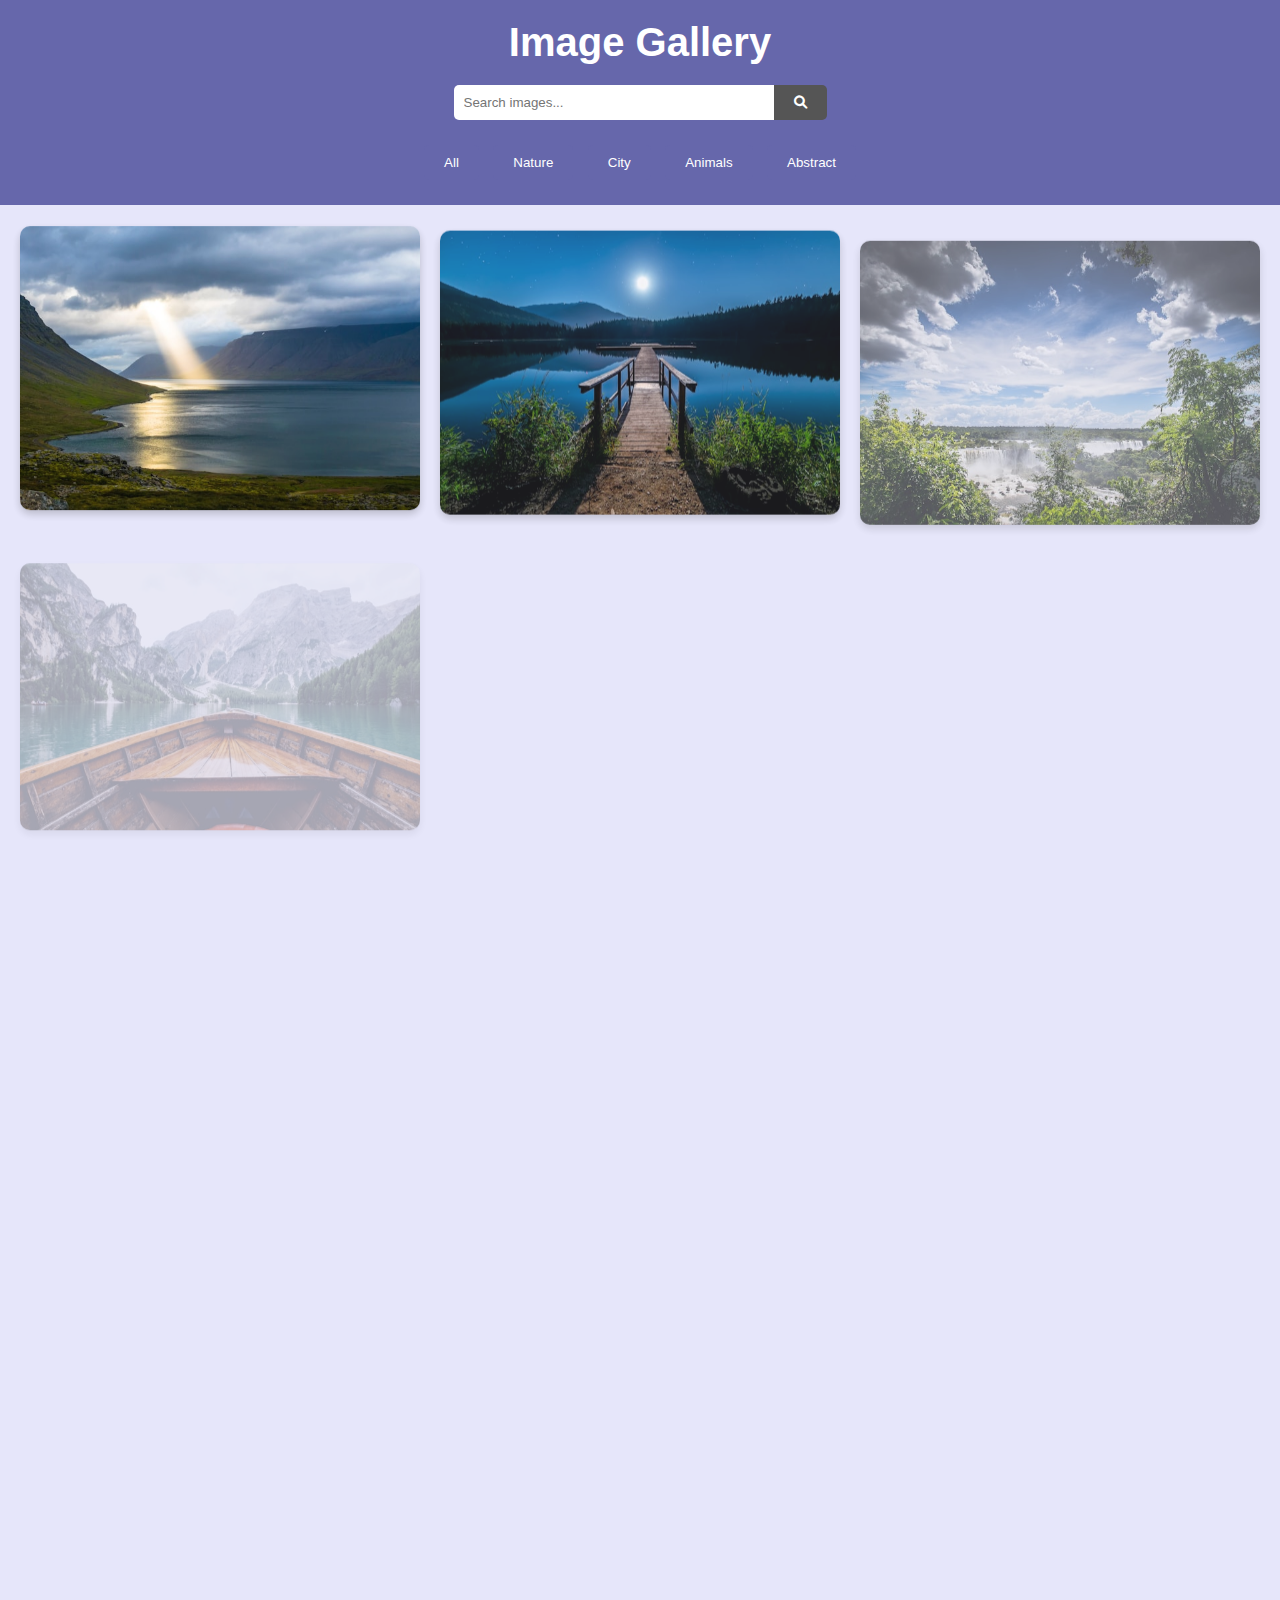
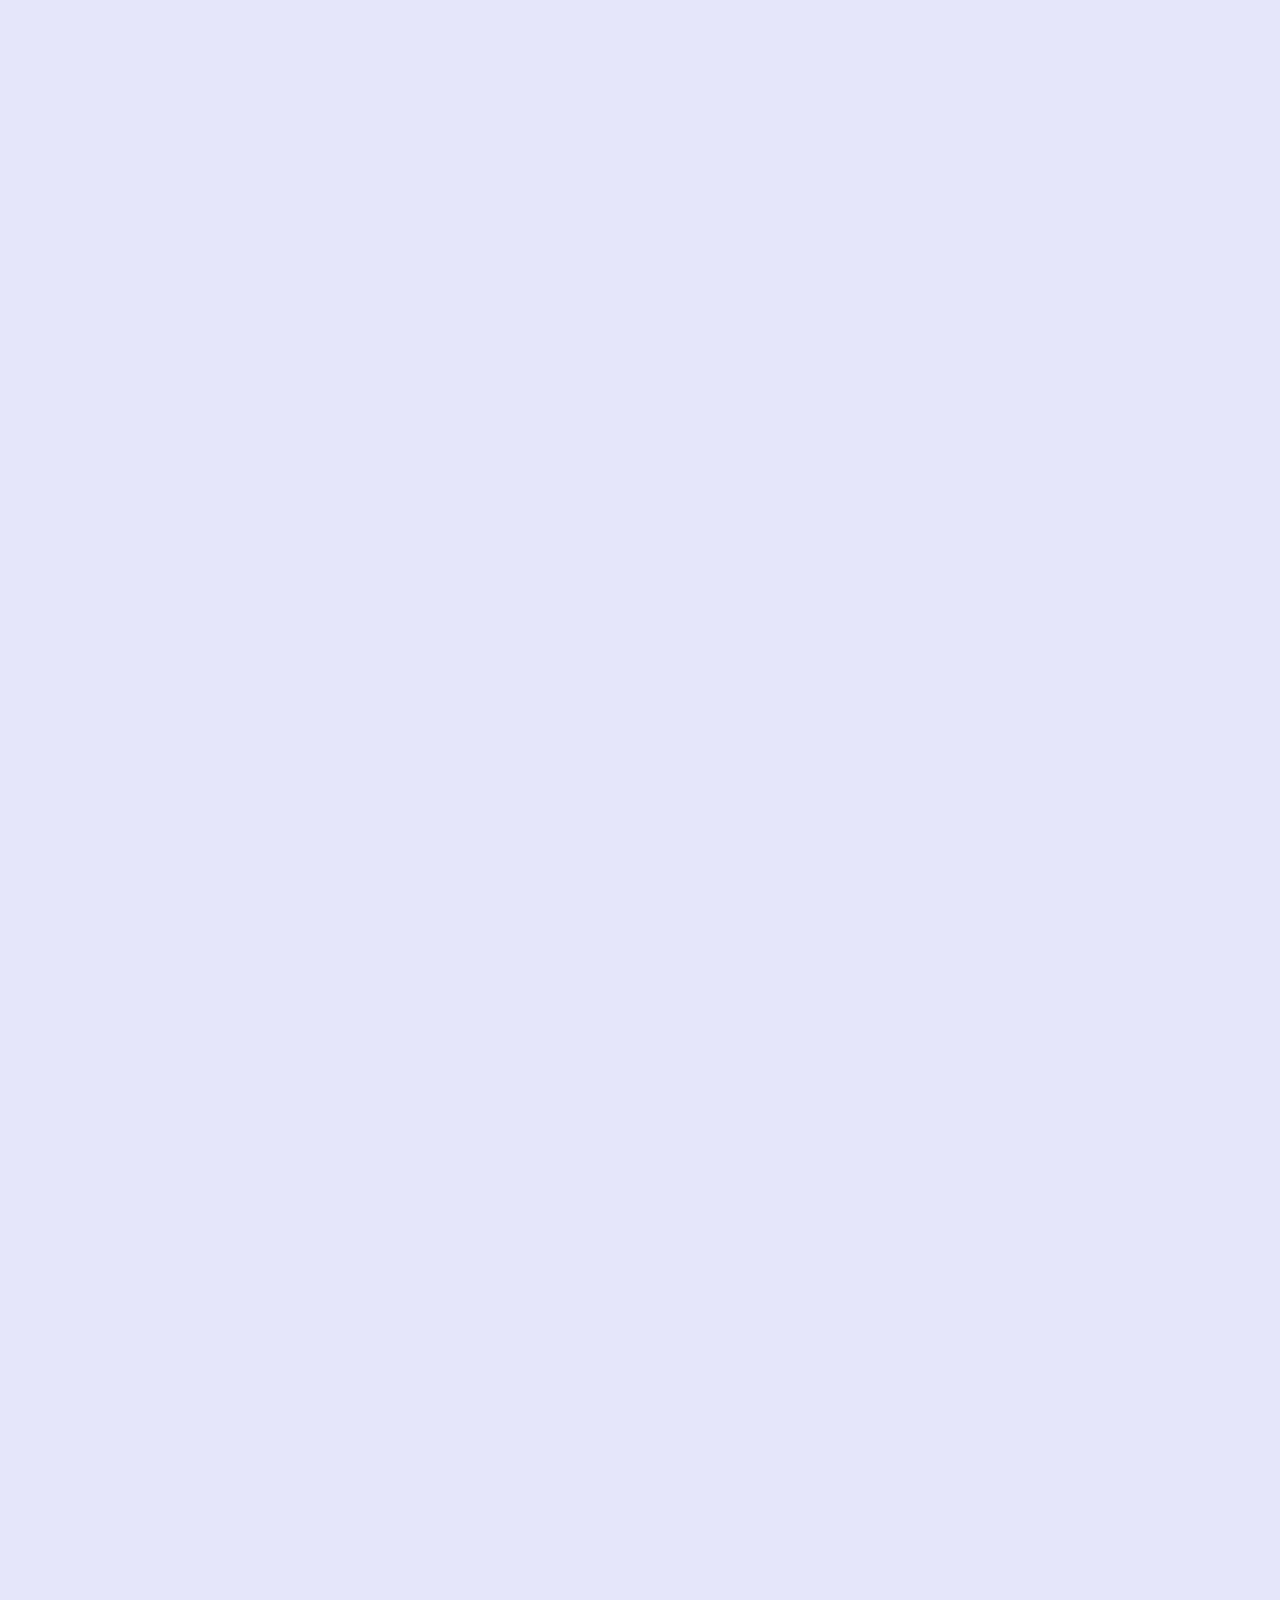
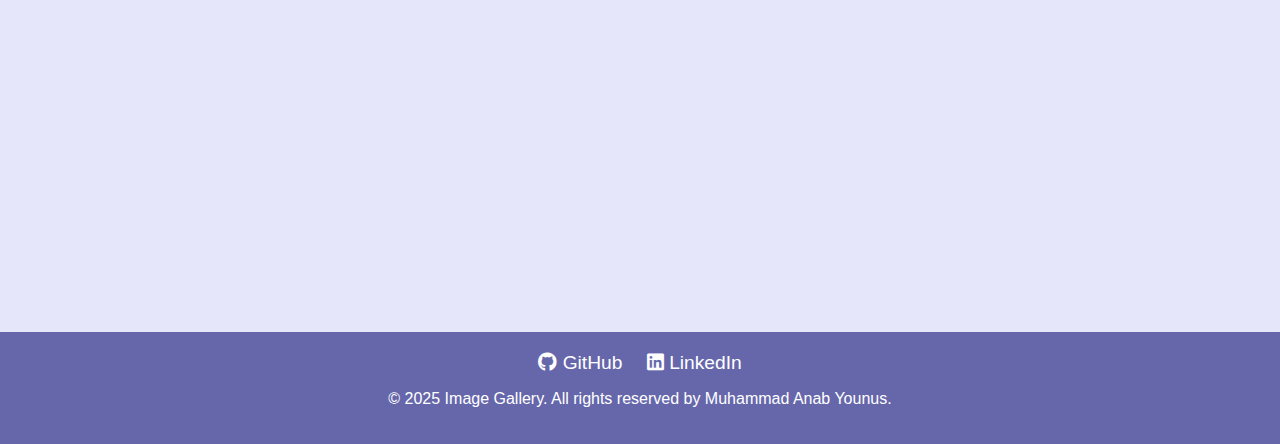
<file: task-1 image gallery/index.html>
<!DOCTYPE html>
<html lang="en">
<head>
  <meta charset="UTF-8">
  <meta name="viewport" content="width=device-width, initial-scale=1.0">
  <title>Image Gallery</title>
  <link rel="stylesheet" href="https://cdnjs.cloudflare.com/ajax/libs/font-awesome/6.0.0/css/all.min.css">
  <link rel="stylesheet" href="styles/main.css">
  <link rel="shortcut icon" href="./images/ANAB.png" type="image/x-icon">
</head>
<body>
  <header>
    <h1>Image Gallery</h1>
    <div class="search-bar">
      <input type="text" id="search" placeholder="Search images...">
      <button><i class="fas fa-search"></i></button>
    </div>
    <div class="filters">
      <button data-filter="all">All</button>
      <button data-filter="nature">Nature</button>
      <button data-filter="city">City</button>
      <button data-filter="animals">Animals</button>
      <button data-filter="abstract">Abstract</button>
    </div>
  </header>

  <div class="gallery">
    <!-- Nature Images -->
    <div class="gallery-item nature" data-category="nature" data-title="Nature 1" data-description="Beautiful landscape.">
      <img src="./images/Nature-1.jpg" alt="Nature 1">
      <div class="overlay">
        <h3>Beautiful landscape.

        </h3>
        <p>Beautiful landscape.</p>
      </div>
    </div>
    <div class="gallery-item nature" data-category="nature" data-title="Nature 2" data-description="Scenic view.">
      <img src="./images/Nature-2.jpg" alt="Nature 2">
      <div class="overlay">
        <h3>Nature 2</h3>
        <p>Scenic view.</p>
      </div>
    </div>
    <div class="gallery-item nature" data-category="nature" data-title="Nature 3" data-description="Mountain view.">
      <img src="./images/Nature-3.jpg" alt="Nature 3">
      <div class="overlay">
        <h3>Nature 3</h3>
        <p>Mountain view.</p>
      </div>
    </div>
    <div class="gallery-item nature" data-category="nature" data-title="Nature 4" data-description="Forest trail.">
      <img src="./images/Nature-4.jpg" alt="Nature 4">
      <div class="overlay">
        <h3>Nature 4</h3>
        <p>Forest trail.</p>
      </div>
    </div>
    <div class="gallery-item nature" data-category="nature" data-title="Nature 5" data-description="Sunset over the lake.">
      <img src="./images/Nature-5.jpg" alt="Nature 5">
      <div class="overlay">
        <h3>Nature 5</h3>
        <p>Sunset over the lake.</p>
      </div>
    </div>

    <!-- City Images -->
    <div class="gallery-item city" data-category="city" data-title="City 1" data-description="Urban skyline.">
      <img src="./images/Nature-1.jpg" alt="City 1">
      <div class="overlay">
        <h3>City 1</h3>
        <p>Urban skyline.</p>
      </div>
    </div>
    <div class="gallery-item city" data-category="city" data-title="City 2" data-description="City lights.">
      <img src="./images/Nature-2.jpg" alt="City 2">
      <div class="overlay">
        <h3>City 2</h3>
        <p>City lights.</p>
      </div>
    </div>
    <div class="gallery-item city" data-category="city" data-title="City 3" data-description="Night city.">
      <img src="./images/Nature-3.jpg" alt="City 3">
      <div class="overlay">
        <h3>City 3</h3>
        <p>Night city.</p>
      </div>
    </div>
    <div class="gallery-item city" data-category="city" data-title="City 4" data-description="Modern architecture.">
      <img src="./images/Nature-4.jpg" alt="City 4">
      <div class="overlay">
        <h3>City 4</h3>
        <p>Modern architecture.</p>
      </div>
    </div>
    <div class="gallery-item city" data-category="city" data-title="City 5" data-description="Busy streets.">
      <img src="./images/Nature-5.jpg" alt="City 5">
      <div class="overlay">
        <h3>City 5</h3>
        <p>Busy streets.</p>
      </div>
    </div>

    <!-- Animals Images -->
    <div class="gallery-item animals" data-category="animals" data-title="Animals 1" data-description="Cute wildlife.">
      <img src="./images/animal-2.jpg" alt="Animals 1">
      <div class="overlay">
        <h3>Animals 1</h3>
        <p>Cute wildlife.</p>
      </div>
    </div>
    <div class="gallery-item animals" data-category="animals" data-title="Animals 2" data-description="Wildlife in action.">
      <img src="./images/animal-1.jpg" alt="Animals 2">
      <div class="overlay">
        <h3>Animals 2</h3>
        <p>Wildlife in action.</p>
      </div>
    </div>
    <div class="gallery-item animals" data-category="animals" data-title="Animals 3" data-description="Elephant in the wild.">
      <img src="./images/animal-3.jpg" alt="Animals 3">
      <div class="overlay">
        <h3>Animals 3</h3>
        <p>Elephant in the wild.</p>
      </div>
    </div>
    <div class="gallery-item animals" data-category="animals" data-title="Animals 4" data-description="Lion in the savanna.">
      <img src="./images/animal-4.jpg" alt="Animals 4">
      <div class="overlay">
        <h3>Animals 4</h3>
        <p>Lion in the savanna.</p>
      </div>
    </div>
    <div class="gallery-item animals" data-category="animals" data-title="Animals 5" data-description="Penguins on ice.">
      <img src="./images/animal-5.jpg" alt="Animals 5">
      <div class="overlay">
        <h3>Animals 5</h3>
        <p>Penguins on ice.</p>
      </div>
    </div>

    <!-- Abstract Images -->
    <div class="gallery-item abstract" data-category="abstract" data-title="Abstract 1" data-description="Colorful patterns.">
      <img src="./images/abstract-1.jpg" alt="Abstract 1">
      <div class="overlay">
        <h3>Abstract 1</h3>
        <p>Colorful patterns.</p>
      </div>
    </div>
    <div class="gallery-item abstract" data-category="abstract" data-title="Abstract 2" data-description="Geometric shapes.">
      <img src="./images/abstract-2.jpg" alt="Abstract 2">
      <div class="overlay">
        <h3>Abstract 2</h3>
        <p>Geometric shapes.</p>
      </div>
    </div>
    <div class="gallery-item abstract" data-category="abstract" data-title="Abstract 3" data-description="Fluid art.">
      <img src="./images/abstract-3.jpg" alt="Abstract 3">
      <div class="overlay">
        <h3>Abstract 3</h3>
        <p>Fluid art.</p>
      </div>
    </div>
    <div class="gallery-item abstract" data-category="abstract" data-title="Abstract 4" data-description="Minimalist design.">
      <img src="./images/abstract-4.jpg" alt="Abstract 4">
      <div class="overlay">
        <h3>Abstract 4</h3>
        <p>Minimalist design.</p>
      </div>
    </div>
    <div class="gallery-item abstract" data-category="abstract" data-title="Abstract 5" data-description="Vibrant colors.">
      <img src="./images/abstract-5.jpg" alt="Abstract 5">
      <div class="overlay">
        <h3>Abstract 5</h3>
        <p>Vibrant colors.</p>
      </div>
    </div>
  </div>

  <!-- Lightbox -->
  <div id="lightbox" class="lightbox">
    <span class="close">&times;</span>
    <img class="lightbox-content" id="lightbox-img">
    <div class="caption"></div>
  </div>

  <!-- Footer -->
  <footer>
    <div class="social-links">
      <a href="https://github.com/anabyounus" title="Anab Younus GitHub" target="_blank"><i class="fab fa-github"></i> GitHub</a>
      <a href="https://linkedin.com/in/anab-younus" title="Anab Younus LinkedIn" target="_blank"><i class="fab fa-linkedin"></i> LinkedIn</a>
    </div>
    <p>&copy; 2025 Image Gallery. All rights reserved by Muhammad Anab Younus.</p>
  </footer>

  <script src="https://cdnjs.cloudflare.com/ajax/libs/gsap/3.10.4/gsap.min.js"></script>
  <script src="scripts/main.js"></script>
</body>
</html>
</file>
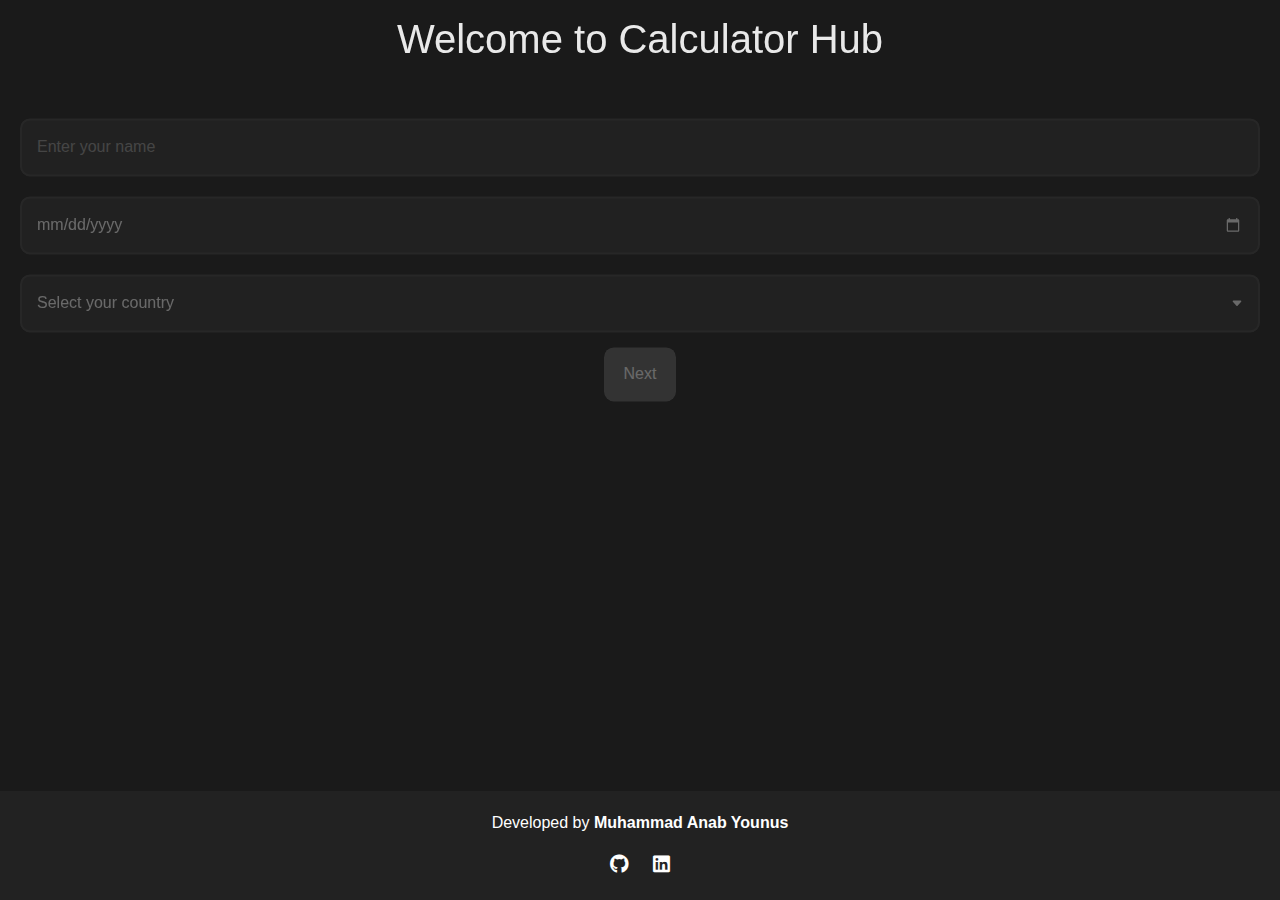
<file: task-2 Calculator/index.html>
<!DOCTYPE html>
<html lang="en">
<head>
  <meta charset="UTF-8">
  <meta name="viewport" content="width=device-width, initial-scale=1.0">
  <title>Ultimate Calculator Hub</title>
  <link rel="stylesheet" href="https://cdnjs.cloudflare.com/ajax/libs/bootstrap/5.3.0/css/bootstrap.min.css">
  <link rel="stylesheet" href="https://cdnjs.cloudflare.com/ajax/libs/font-awesome/6.0.0/css/all.min.css">
  <link rel="stylesheet" href="styles/main.css">
</head>
<body data-theme="dark">
  <!-- Welcome Screen -->
  <div id="welcome-screen" class="screen active">
    <h1>Welcome to Calculator Hub</h1>
    <form id="welcome-form">
      <input type="text" id="name" placeholder="Enter your name" required>
      <input type="date" id="dob" required>
      <select id="country">
    <option value="">Select your country</option>
    <option value="AF">Afghanistan</option>
    <option value="AL">Albania</option>
    <option value="DZ">Algeria</option>
    <option value="AD">Andorra</option>
    <option value="AO">Angola</option>
    <option value="AG">Antigua and Barbuda</option>
    <option value="AR">Argentina</option>
    <option value="AM">Armenia</option>
    <option value="AU">Australia</option>
    <option value="AT">Austria</option>
    <option value="AZ">Azerbaijan</option>
    <option value="BS">Bahamas</option>
    <option value="BH">Bahrain</option>
    <option value="BD">Bangladesh</option>
    <option value="BB">Barbados</option>
    <option value="BY">Belarus</option>
    <option value="BE">Belgium</option>
    <option value="BZ">Belize</option>
    <option value="BJ">Benin</option>
    <option value="BT">Bhutan</option>
    <option value="BO">Bolivia</option>
    <option value="BA">Bosnia and Herzegovina</option>
    <option value="BW">Botswana</option>
    <option value="BR">Brazil</option>
    <option value="BN">Brunei</option>
    <option value="BG">Bulgaria</option>
    <option value="BF">Burkina Faso</option>
    <option value="BI">Burundi</option>
    <option value="KH">Cambodia</option>
    <option value="CM">Cameroon</option>
    <option value="CA">Canada</option>
    <option value="CV">Cape Verde</option>
    <option value="CF">Central African Republic</option>
    <option value="TD">Chad</option>
    <option value="CL">Chile</option>
    <option value="CN">China</option>
    <option value="CO">Colombia</option>
    <option value="KM">Comoros</option>
    <option value="CG">Congo</option>
    <option value="CD">Congo, Democratic Republic</option>
    <option value="CR">Costa Rica</option>
    <option value="HR">Croatia</option>
    <option value="CU">Cuba</option>
    <option value="CY">Cyprus</option>
    <option value="CZ">Czech Republic</option>
    <option value="DK">Denmark</option>
    <option value="DJ">Djibouti</option>
    <option value="DM">Dominica</option>
    <option value="DO">Dominican Republic</option>
    <option value="EC">Ecuador</option>
    <option value="EG">Egypt</option>
    <option value="SV">El Salvador</option>
    <option value="GQ">Equatorial Guinea</option>
    <option value="ER">Eritrea</option>
    <option value="EE">Estonia</option>
    <option value="ET">Ethiopia</option>
    <option value="FJ">Fiji</option>
    <option value="FI">Finland</option>
    <option value="FR">France</option>
    <option value="GA">Gabon</option>
    <option value="GM">Gambia</option>
    <option value="GE">Georgia</option>
    <option value="DE">Germany</option>
    <option value="GH">Ghana</option>
    <option value="GR">Greece</option>
    <option value="GD">Grenada</option>
    <option value="GT">Guatemala</option>
    <option value="GN">Guinea</option>
    <option value="GW">Guinea-Bissau</option>
    <option value="GY">Guyana</option>
    <option value="HT">Haiti</option>
    <option value="HN">Honduras</option>
    <option value="HU">Hungary</option>
    <option value="IS">Iceland</option>
    <option value="IN">India</option>
    <option value="ID">Indonesia</option>
    <option value="IR">Iran</option>
    <option value="IQ">Iraq</option>
    <option value="IE">Ireland</option>
    <option value="IL">Israel</option>
    <option value="IT">Italy</option>
    <option value="JM">Jamaica</option>
    <option value="JP">Japan</option>
    <option value="JO">Jordan</option>
    <option value="KZ">Kazakhstan</option>
    <option value="KE">Kenya</option>
    <option value="KW">Kuwait</option>
    <option value="LA">Laos</option>
    <option value="LV">Latvia</option>
    <option value="LB">Lebanon</option>
    <option value="LS">Lesotho</option>
    <option value="LR">Liberia</option>
    <option value="LY">Libya</option>
    <option value="LT">Lithuania</option>
    <option value="LU">Luxembourg</option>
    <option value="MG">Madagascar</option>
    <option value="MW">Malawi</option>
    <option value="MY">Malaysia</option>
    <option value="MV">Maldives</option>
    <option value="ML">Mali</option>
    <option value="MT">Malta</option>
    <option value="MX">Mexico</option>
    <option value="MD">Moldova</option>
    <option value="MC">Monaco</option>
    <option value="MN">Mongolia</option>
    <option value="MA">Morocco</option>
    <option value="MZ">Mozambique</option>
    <option value="MM">Myanmar</option>
    <option value="NA">Namibia</option>
    <option value="NP">Nepal</option>
    <option value="NL">Netherlands</option>
    <option value="NZ">New Zealand</option>
    <option value="NI">Nicaragua</option>
    <option value="NG">Nigeria</option>
    <option value="NO">Norway</option>
    <option value="OM">Oman</option>
    <option value="PK">Pakistan</option>
    <option value="PA">Panama</option>
    <option value="PY">Paraguay</option>
    <option value="PE">Peru</option>
    <option value="PH">Philippines</option>
    <option value="PL">Poland</option>
    <option value="PT">Portugal</option>
    <option value="QA">Qatar</option>
    <option value="RO">Romania</option>
    <option value="RU">Russia</option>
    <option value="SA">Saudi Arabia</option>
    <option value="SN">Senegal</option>
    <option value="RS">Serbia</option>
    <option value="SG">Singapore</option>
    <option value="ZA">South Africa</option>
    <option value="KR">South Korea</option>
    <option value="ES">Spain</option>
    <option value="LK">Sri Lanka</option>
    <option value="SD">Sudan</option>
    <option value="SE">Sweden</option>
    <option value="CH">Switzerland</option>
    <option value="SY">Syria</option>
    <option value="TW">Taiwan</option>
    <option value="TH">Thailand</option>
    <option value="TR">Turkey</option>
    <option value="UA">Ukraine</option>
    <option value="AE">United Arab Emirates</option>
    <option value="GB">United Kingdom</option>
    <option value="US">United States</option>
    <option value="VN">Vietnam</option>
    <option value="YE">Yemen</option>
    <option value="ZW">Zimbabwe</option>
</select>

      <button type="submit" id="next-btn" disabled>Next</button>
    </form>
  </div>

  <!-- Calculator Selection Screen -->
  <div id="selection-screen" class="screen">
    <h2>Choose a Calculator</h2>
    <div class="options">
      <button id="simple-calc-btn">
        <i class="fas fa-calculator"></i> Simple Calculator
      </button>
      <button id="scientific-calc-btn">
        <i class="fas fa-square-root-alt"></i> Scientific Calculator
      </button>
      <button id="currency-converter-btn">
        <i class="fas fa-money-bill-wave"></i> Currency Converter
      </button>
    </div>
  </div>

  <!-- Simple Calculator -->
  <div id="simple-calculator" class="screen">
    <div class="calculator">
      <input type="text" id="simple-display" readonly>
      <div class="buttons">
        <button data-value="7">7</button>
        <button data-value="8">8</button>
        <button data-value="9">9</button>
        <button data-value="/">/</button>
        <button data-value="4">4</button>
        <button data-value="5">5</button>
        <button data-value="6">6</button>
        <button data-value="*">*</button>
        <button data-value="1">1</button>
        <button data-value="2">2</button>
        <button data-value="3">3</button>
        <button data-value="-">-</button>
        <button data-value="0">0</button>
        <button data-value=".">.</button>
        <button data-value="=">=</button>
        <button data-value="+">+</button>
        <button data-value="C">C</button>
      </div>
    </div>
    <button id="back-btn">Back</button>
  </div>

  <!-- Scientific Calculator -->
  <div id="scientific-calculator" class="screen">
    <div class="calculator">
      <input type="text" id="scientific-display" readonly>
      <div class="buttons">
        <button data-value="sin">sin</button>
        <button data-value="cos">cos</button>
        <button data-value="tan">tan</button>
        <button data-value="log">log</button>
        <button data-value="ln">ln</button>
        <button data-value="√">√</button>
        <button data-value="^">^</button>
        <button data-value="!">!</button>
        <button data-value="(">(</button>
        <button data-value=")">)</button>
        <button data-value="π">π</button>
        <button data-value="e">e</button>
        <button data-value="C">C</button>
        <button data-value="7">7</button>
        <button data-value="8">8</button>
        <button data-value="9">9</button>
        <button data-value="/">/</button>
        <button data-value="4">4</button>
        <button data-value="5">5</button>
        <button data-value="6">6</button>
        <button data-value="*">*</button>
        <button data-value="1">1</button>
        <button data-value="2">2</button>
        <button data-value="3">3</button>
        <button data-value="-">-</button>
        <button data-value="0">0</button>
        <button data-value=".">.</button>
        <button data-value="=">=</button>
        <button data-value="+">+</button>
      </div>
    </div>
    <button id="back-btn">Back</button>
  </div>

  <!-- Currency Converter -->
  <div id="currency-converter" class="screen">
    <div class="converter">
      <input type="number" id="amount" placeholder="Amount">
      <select id="from-currency"></select>
      <select id="to-currency"></select>
      <button id="convert-btn">Convert</button>
      <div id="result"></div>
    </div>
    <button id="back-btn">Back</button>
  </div>

  <!-- Footer -->
  <footer>
    <p>Developed by <strong>Muhammad Anab Younus</strong></p>

    <div class="social-links">
      <a href="https://github.com/anabyounus" target="_blank"><i class="fab fa-github"></i></a>
      <a href="https://www.linkedin.com/in/anab-younus/" target="_blank"><i class="fab fa-linkedin"></i></a>
    </div>
  </footer>

  <script src="https://cdnjs.cloudflare.com/ajax/libs/gsap/3.10.4/gsap.min.js"></script>
  <script src="https://cdnjs.cloudflare.com/ajax/libs/bootstrap/5.3.0/js/bootstrap.bundle.min.js"></script>
  <script src="scripts/main.js"></script>
</body>
</html>
</file>
<file: task-1 image gallery/styles/main.css>
body {
    font-family: 'Arial', sans-serif;
    margin: 0;
    padding: 0;
    background: #e6e6fa; 
    color: #333;
  }
  
  header {
    text-align: center;
    padding: 20px;
    background: #6667ab; 
    color: #fff;
  }
  
  h1 {
    margin: 0;
    font-size: 2.5rem;
  }
  
  .search-bar {
    margin: 20px auto;
    display: flex;
    justify-content: center;
    align-items: center;
  }
  
  .search-bar input {
    padding: 10px;
    width: 300px;
    border: none;
    border-radius: 5px 0 0 5px;
    outline: none;
  }
  
  .search-bar button {
    padding: 10px 20px;
    border: none;
    border-radius: 0 5px 5px 0;
    background: #555;
    color: #fff;
    cursor: pointer;
    transition: background 0.3s ease;
  }
  
  .search-bar button:hover {
    background: #777;
  }
  
  .filters {
    margin-top: 10px;
  }
  
  .filters button {
    padding: 10px 20px;
    margin: 5px;
    border: none;
    border-radius: 5px;
    background: #6667ab; /* Deep Periwinkle */
    color: #fff;
    cursor: pointer;
    transition: background 0.3s ease;
  }
  
  .filters button:hover {
    background: #8889cc; /* Lighter Periwinkle */
  }
  
  .filters button.active {
    background: #ff4757; /* Accent Color */
  }
  
  .gallery {
    display: grid;
    grid-template-columns: repeat(auto-fit, minmax(300px, 1fr));
    gap: 20px;
    padding: 20px;
  }
  
  .gallery-item {
    position: relative;
    overflow: hidden;
    border-radius: 10px;
    box-shadow: 0 4px 8px rgba(0, 0, 0, 0.2);
    transition: transform 0.3s ease;
  }
  
  .gallery-item img {
    width: 100%;
    height: 100%;
    object-fit: cover;
    display: block;
    transition: transform 0.3s ease;
  }
  
  .gallery-item:hover img {
    transform: scale(1.1);
  }
  
  .overlay {
    position: absolute;
    bottom: -100%;
    left: 0;
    right: 0;
    background: rgba(102, 103, 171, 0.9); /* Deep Periwinkle with opacity */
    color: #fff;
    padding: 20px;
    text-align: center;
    transition: bottom 0.3s ease;
  }
  
  .gallery-item:hover .overlay {
    bottom: 0;
  }
  
  .lightbox {
    display: none;
    position: fixed;
    z-index: 1000;
    padding-top: 60px;
    left: 0;
    top: 0;
    width: 100%;
    height: 100%;
    background: rgba(0, 0, 0, 0.9);
  }
  
  .lightbox-content {
    margin: auto;
    display: block;
    max-width: 80%;
    max-height: 80%;
  }
  
  .close {
    position: absolute;
    top: 20px;
    right: 35px;
    color: #fff;
    font-size: 40px;
    font-weight: bold;
    cursor: pointer;
  }
  
  .close:hover {
    color: #ff4757;
  }
  
  .caption {
    margin: auto;
    display: block;
    width: 80%;
    text-align: center;
    color: #fff;
    padding: 10px 0;
  }
  
  footer {
    text-align: center;
    padding: 20px;
    background: #6667ab; /* Deep Periwinkle */
    color: #fff;
    margin-top: 20px;
  }
  
  footer .social-links a {
    color: #fff;
    margin: 0 10px;
    text-decoration: none;
    font-size: 1.2rem;
  }
  
  footer .social-links a:hover {
    color: #00027a;
  }
  
  @media (max-width: 768px) {
    .gallery {
      grid-template-columns: repeat(auto-fit, minmax(200px, 1fr));
    }
  
    .search-bar input {
      width: 200px;
    }
  }
</file>
<file: task-2 Calculator/styles/main.css>
body {
    background: var(--bg-color);
    color: var(--text-color);
    font-family: 'Arial', sans-serif;
    margin: 0;
    padding: 0;
    display: flex;
    flex-direction: column;
    min-height: 100vh;
  }
  
  :root {
    --bg-color: #1a1a1a;
    --text-color: #fff;
    --input-bg: #333;
    --input-border: #444;
    --input-focus: #6a11cb;
  }
  
  [data-theme="light"] {
    --bg-color: #f4f4f4;
    --text-color: #000;
    --input-bg: #fff;
    --input-border: #ddd;
    --input-focus: #2575fc;
  }
  
  .screen {
    display: none;
    text-align: center;
    padding: 20px;
    flex: 1;
  }
  
  .screen.active {
    display: block;
  }
  
  input[type="text"], input[type="number"], input[type="date"], select {
    width: 100%;
    padding: 15px;
    margin: 10px 0;
    border: 2px solid var(--input-border);
    border-radius: 10px;
    background: var(--input-bg);
    color: var(--text-color);
    font-size: 1rem;
    text-align: left;
    transition: border-color 0.3s ease, box-shadow 0.3s ease;
  }
  
  input[type="text"]:focus, input[type="number"]:focus, input[type="date"]:focus, select:focus {
    border-color: var(--input-focus);
    box-shadow: 0 0 8px var(--input-focus);
    outline: none;
  }
  
  input::placeholder {
    color: #999;
  }
  
  input[type="date"]::-webkit-calendar-picker-indicator {
    filter: invert(1);
    cursor: pointer;
  }
  
  select {
    appearance: none;
    background-image: url("data:image/svg+xml;charset=US-ASCII,%3Csvg xmlns='http://www.w3.org/2000/svg' width='16' height='16' fill='%23fff' viewBox='0 0 16 16'%3E%3Cpath d='M7.247 11.14 2.451 5.658C1.885 5.013 2.345 4 3.204 4h9.592c.859 0 1.319 1.013.753 1.658l-4.796 5.48a1 1 0 0 1-1.506 0z'/%3E%3C/svg%3E");
    background-repeat: no-repeat;
    background-position: right 15px center;
    background-size: 12px;
    padding-right: 40px;
  }
  
  button {
    background: linear-gradient(45deg, #6a11cb, #2575fc);
    border: none;
    padding: 15px 20px;
    color: #fff;
    border-radius: 10px;
    cursor: pointer;
    transition: transform 0.3s ease, background 0.3s ease;
    margin: 5px;
    font-size: 1rem;
  }


  /* ==================================================================== */
  /* Scientific Calculator Buttons */
#scientific-calculator .buttons {
    display: grid;
    grid-template-columns: repeat(7, 1fr); /* 7 columns */
    gap: 10px; /* Space between buttons */
    margin-top: 20px;
  }
  
  #scientific-calculator .buttons button {
    padding: 15px;
    font-size: 1rem;
    border: none;
    border-radius: 10px;
    background: linear-gradient(45deg, #6a11cb, #2575fc);
    color: #fff;
    cursor: pointer;
    transition: transform 0.3s ease, background 0.3s ease;
  }
  
  #scientific-calculator .buttons button:hover {
    transform: scale(1.05);
    background: linear-gradient(45deg, #2575fc, #6a11cb);
  }
  
  #scientific-calculator .buttons button:active {
    transform: scale(0.95);
  }
  
  /* Specific Button Styling */
  #scientific-calculator .buttons button[data-value="AC"] {
    background: #ff4757; /* Red for AC */
  }
  
  #scientific-calculator .buttons button[data-value="="] {
    background: #2ed573; /* Green for Equals */
  }
  
  #scientific-calculator .buttons button[data-value="π"],
  #scientific-calculator .buttons button[data-value="e"] {
    background: #ffa502; /* Orange for Constants */
  }
  
  #scientific-calculator .buttons button[data-value="sin"],
  #scientific-calculator .buttons button[data-value="cos"],
  #scientific-calculator .buttons button[data-value="tan"],
  #scientific-calculator .buttons button[data-value="log"],
  #scientific-calculator .buttons button[data-value="ln"],
  #scientific-calculator .buttons button[data-value="√"],
  #scientific-calculator .buttons button[data-value="x²"],
  #scientific-calculator .buttons button[data-value="x!"] {
    background: #3742fa; /* Blue for Advanced Functions */
  }
  
  /* Responsive Design */
  @media (max-width: 768px) {
    #scientific-calculator .buttons {
      grid-template-columns: repeat(4, 1fr); /* 4 columns for smaller screens */
    }
  
    #scientific-calculator .buttons button {
      padding: 10px;
      font-size: 0.9rem;
    }
  }
    /* ========================  CSS Calculator  ========================== */
  
  button:hover {
    transform: scale(1.05);
    background: linear-gradient(45deg, #2575fc, #6a11cb);
  }
  
  button:disabled {
    background: #666;
    cursor: not-allowed;
  }
  
  #simple-calculator .buttons, #scientific-calculator .buttons {
    display: grid;
    grid-template-columns: repeat(4, 1fr);
    gap: 10px;
    margin-top: 20px;
  }
  
  #scientific-calculator .buttons {
    grid-template-columns: repeat(5, 1fr);
  }
  
  #simple-calculator .buttons button, #scientific-calculator .buttons button {
    padding: 20px;
    font-size: 1.2rem;
  }
  
  #simple-calculator .buttons button[data-value="C"], #scientific-calculator .buttons button[data-value="C"] {
    grid-column: span 2;
    background: #ff4757;
  }
  
  #simple-calculator .buttons button[data-value="="], #scientific-calculator .buttons button[data-value="="] {
    grid-column: span 2;
    background: #2ed573;
  }
  
  footer {
    text-align: center;
    padding: 20px;
    background: #222;
    margin-top: auto;
  }
  
  .social-links a {
    color: #fff;
    margin: 0 10px;
    font-size: 1.2rem;
  }
  
  @media (max-width: 768px) {
    #simple-calculator .buttons, #scientific-calculator .buttons {
      grid-template-columns: repeat(4, 1fr);
    }
  
    #simple-calculator .buttons button, #scientific-calculator .buttons button {
      padding: 15px;
      font-size: 1rem;
    }
  }
</file>
